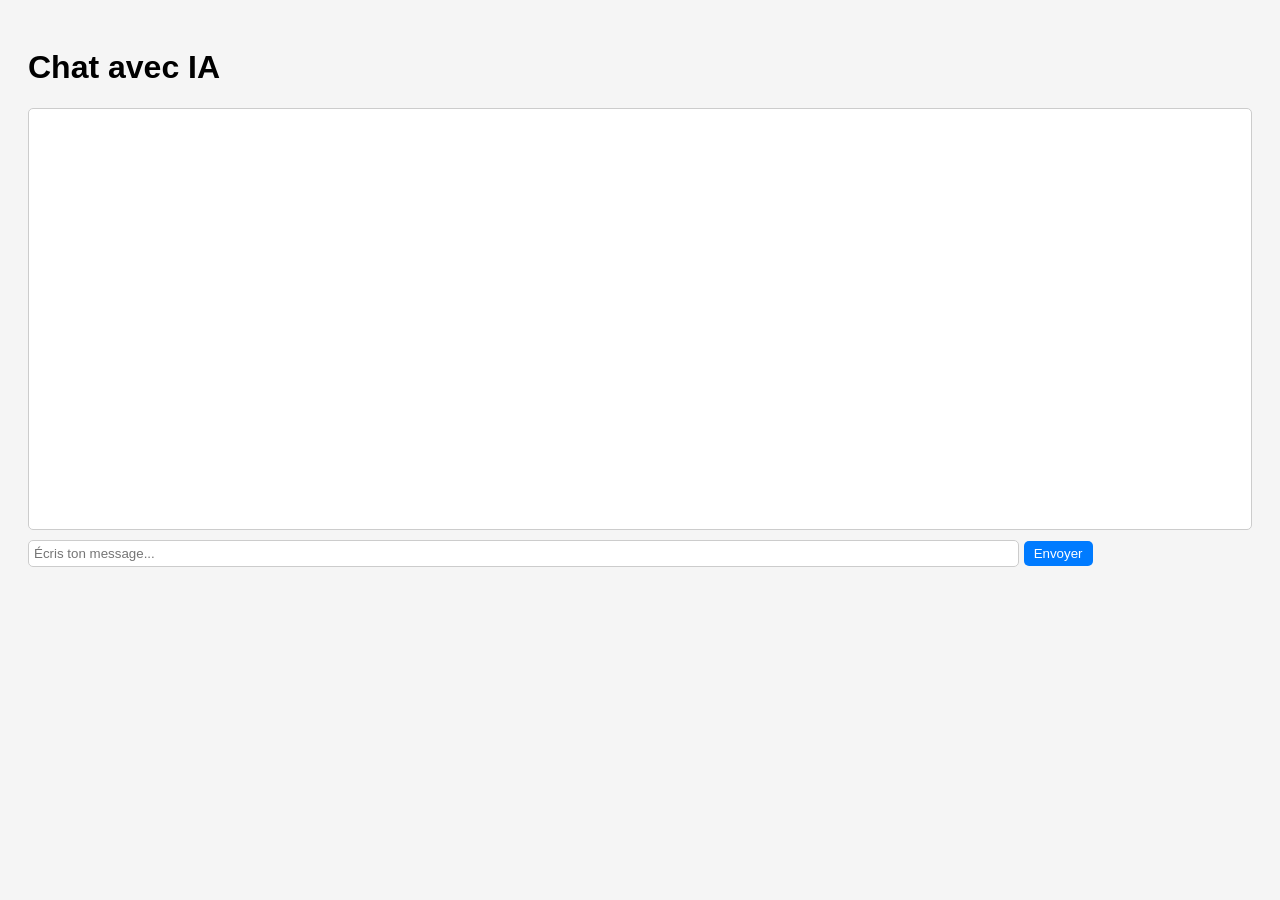
<file: index.html>
<!DOCTYPE html>
<html lang="en">
<head>
    <meta charset="UTF-8">
    <meta name="viewport" content="width=device-width, initial-scale=1.0">
    <title>Chat POC</title>
    <link rel="stylesheet" href="style.css">
</head>
<body>

<h1>Chat avec IA</h1>

<div id="chat"></div>

<input type="text" id="userInput" placeholder="Écris ton message..." />
<button id="sendBtn">Envoyer</button>

<script src="IA.js"></script>
</body>
</html>
</file>
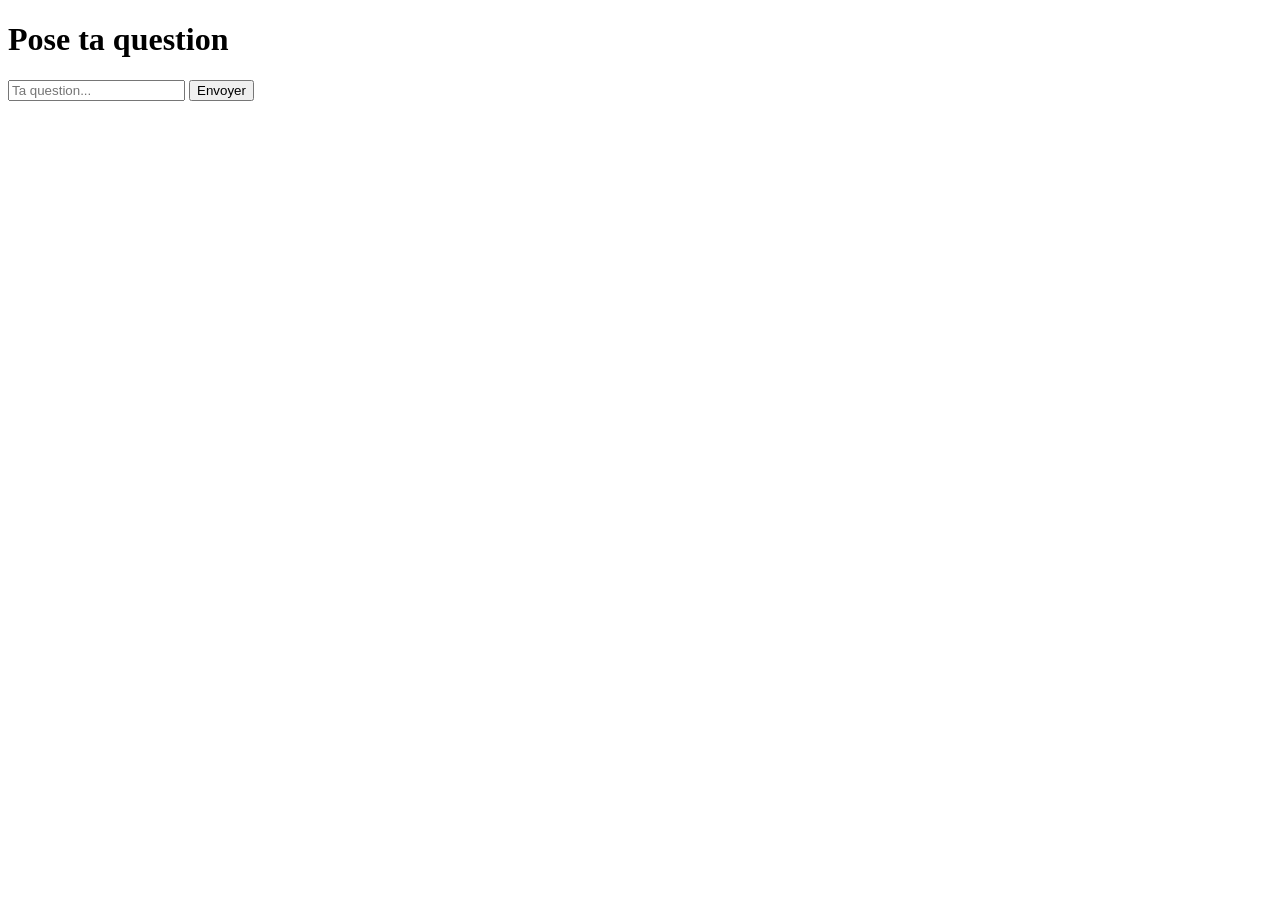
<file: RAG/index.html>
<!DOCTYPE html>
<html>
<head>
    <title>AI Chat</title>
</head>
<body>

<h1>Pose ta question</h1>

<input type="text" id="query" placeholder="Ta question...">
<button onclick="send()">Envoyer</button>

<p id="response"></p>

<script>
async function send() {
    const query = document.getElementById("query").value;

    const res = await fetch("http://127.0.0.1:8000/ask", {
        method: "POST",
        headers: {
            "Content-Type": "application/json"
        },
        body: JSON.stringify({ query })
    });

    const data = await res.json();

    document.getElementById("response").innerText = data.response;
}
</script>

</body>
</html>
</file>
<file: style.css>
body {
    font-family: sans-serif;
    padding: 20px;
    background: #f5f5f5;
}

#chat {
    border: 1px solid #ccc;
    padding: 10px;
    height: 400px;
    overflow-y: auto;
    background: #fff;
    margin-bottom: 10px;
    border-radius: 5px;
}

.user {
    color: white;
    background-color: #007bff;
    padding: 5px 10px;
    margin: 5px 0;
    display: inline-block;
    border-radius: 10px;
}

.assistant {
    color: white;
    background-color: #28a745;
    padding: 5px 10px;
    margin: 5px 0;
    display: inline-block;
    border-radius: 10px;
}

input {
    width: 80%;
    padding: 5px;
    border-radius: 5px;
    border: 1px solid #ccc;
}

button {
    padding: 5px 10px;
    border-radius: 5px;
    border: none;
    background-color: #007bff;
    color: white;
    cursor: pointer;
}

button:hover {
    background-color: #0056b3;
}
</file>
